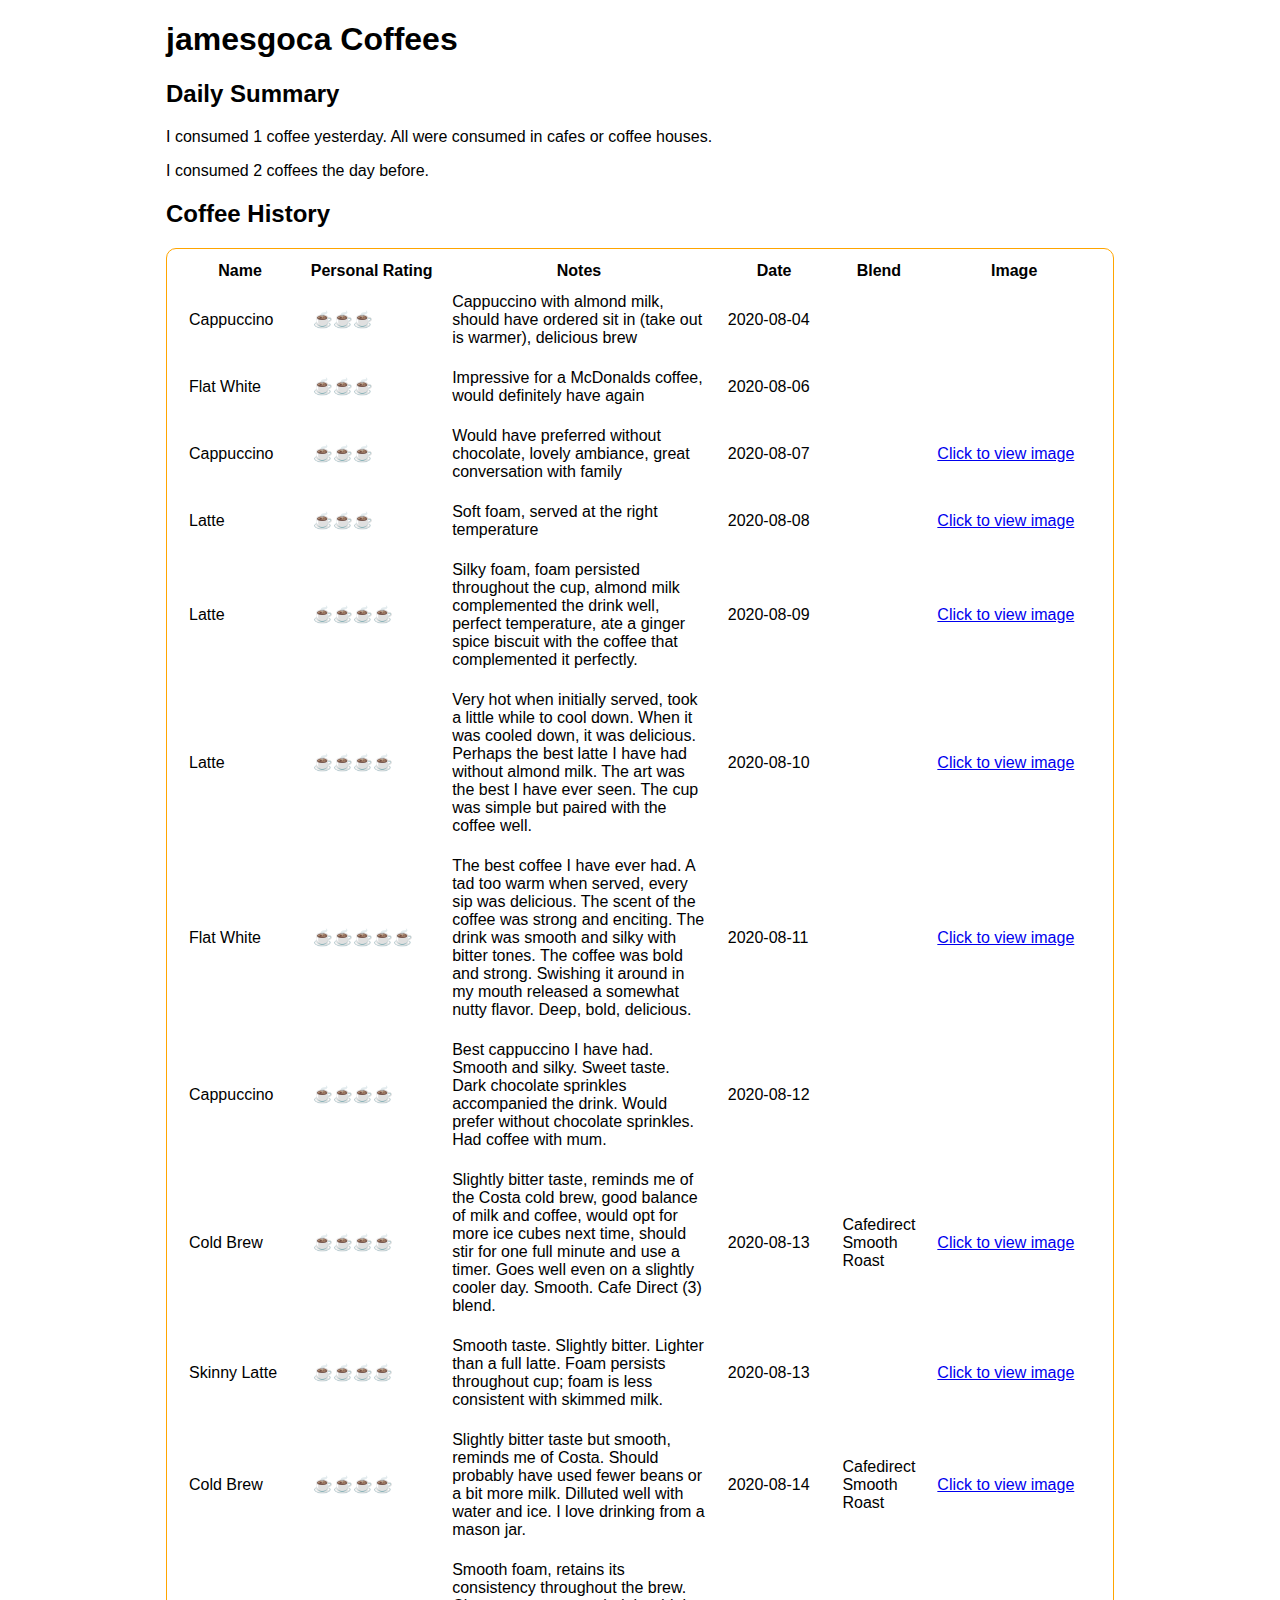
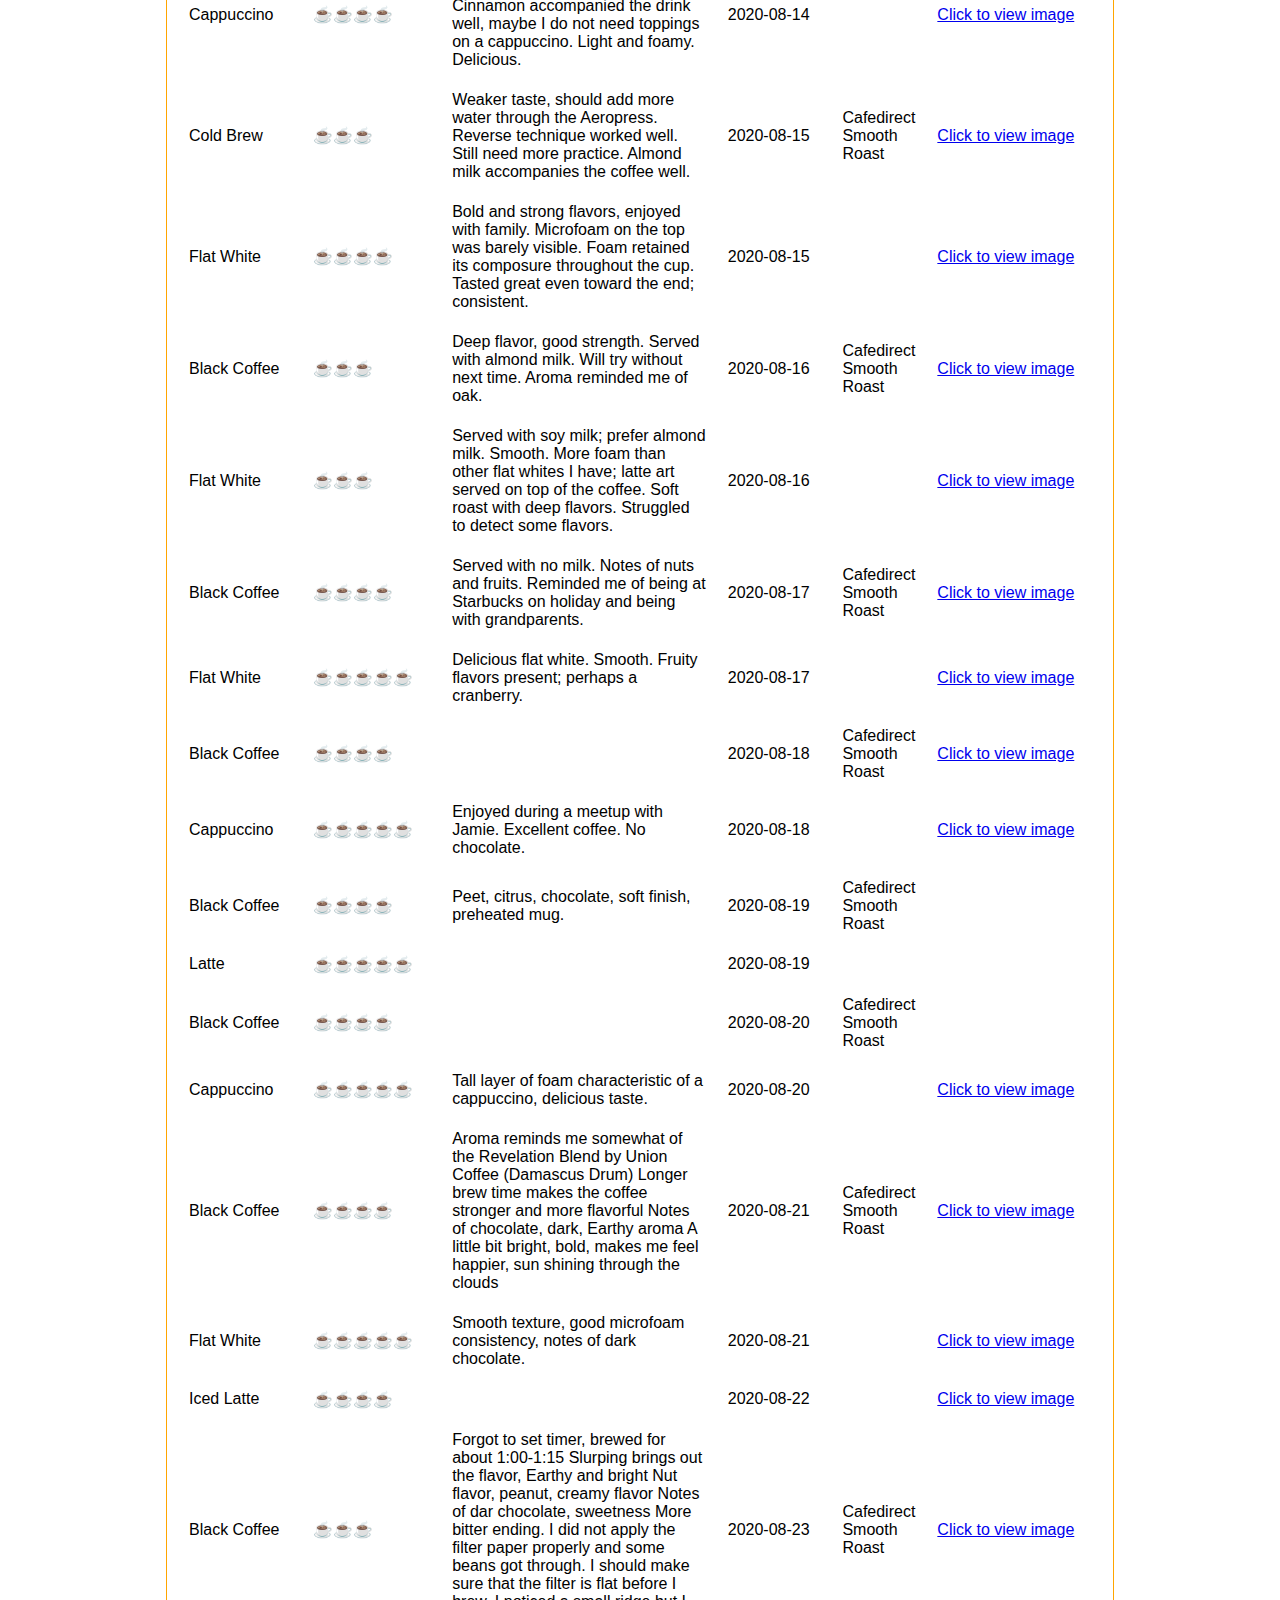
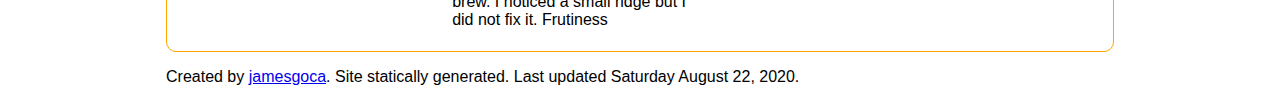
<file: index.html>
<!DOCTYPE html>
<html>
	<head>
    <meta charset="utf-8">
		<title>jamesgoca Coffee Tracker</title>

		<meta name="description" content="A list of all the coffees jamesgoca has consumed.">

		<link rel="stylesheet" href="styles.css">

		<link rel="icon" href="data:,">
	</head>
	<body>
		<main>
			<h1>jamesgoca Coffees</h1>
			<section>
				<h2>Daily Summary</h2>
				<p>I consumed 1 coffee yesterday.   All were consumed in cafes or coffee houses. </p>

				<p>I consumed 2 coffees the day before.</p>
				<h2>Coffee History</h2>
				<table style="width:100%">
					<tr>
						<th>Name</th>
						<th>Personal Rating</th>
						<th style="width:30%">Notes</th>
						<th>Date</th>
						<th style="width:10%">Blend</th>
						<th>Image</th>
					</tr>
					
					<tr>
						<td>Cappuccino</td>
						<td>☕️☕️☕️</td>
						<td>Cappuccino with almond milk, should have ordered sit in (take out is warmer), delicious brew</td>
						<td>2020-08-04</td>
						<td></td>
						<td></td>
					</tr>
					
					<tr>
						<td>Flat White</td>
						<td>☕️☕️☕️</td>
						<td>Impressive for a McDonalds coffee, would definitely have again</td>
						<td>2020-08-06</td>
						<td></td>
						<td></td>
					</tr>
					
					<tr>
						<td>Cappuccino</td>
						<td>☕️☕️☕️</td>
						<td>Would have preferred without chocolate, lovely ambiance, great conversation with family</td>
						<td>2020-08-07</td>
						<td></td>
						<td><a href='https://dl.airtable.com/.attachments/f38241d46d363b8082c6ff0696861b0e/9915fc6f/IMG_0170.HEIC'>Click to view image</a></td>
					</tr>
					
					<tr>
						<td>Latte</td>
						<td>☕️☕️☕️</td>
						<td>Soft foam, served at the right temperature</td>
						<td>2020-08-08</td>
						<td></td>
						<td><a href='https://dl.airtable.com/.attachments/1347ed18939f3cb4626bb516560a0a49/0ffbc279/IMG_0175_HEIC.jpeg'>Click to view image</a></td>
					</tr>
					
					<tr>
						<td>Latte</td>
						<td>☕️☕️☕️☕️</td>
						<td>Silky foam, foam persisted throughout the cup, almond milk complemented the drink well, perfect temperature, ate a ginger spice biscuit with the coffee that complemented it perfectly.</td>
						<td>2020-08-09</td>
						<td></td>
						<td><a href='https://dl.airtable.com/.attachments/eaec2ed90e3ba71a9ea0b4acbea386bd/f6aaafeb/coffee2.jpg'>Click to view image</a></td>
					</tr>
					
					<tr>
						<td>Latte</td>
						<td>☕️☕️☕️☕️</td>
						<td>Very hot when initially served, took a little while to cool down. When it was cooled down, it was delicious. Perhaps the best latte I have had without almond milk. The art was the best I have ever seen. The cup was simple but paired with the coffee well.</td>
						<td>2020-08-10</td>
						<td></td>
						<td><a href='https://dl.airtable.com/.attachments/e02fad906cd8de67d5dfc992c8ae0224/a6248e20/coffee3.jpg'>Click to view image</a></td>
					</tr>
					
					<tr>
						<td>Flat White</td>
						<td>☕️☕️☕️☕️☕️</td>
						<td>The best coffee I have ever had. A tad too warm when served, every sip was delicious. The scent of the coffee was strong and enciting. The drink was smooth and silky with bitter tones. The coffee was bold and strong. Swishing it around in my mouth released a somewhat nutty flavor. Deep, bold, delicious.</td>
						<td>2020-08-11</td>
						<td></td>
						<td><a href='https://dl.airtable.com/.attachments/faee4e0a414fd900057283c2656a4647/a1dc6a88/coffee.jpg'>Click to view image</a></td>
					</tr>
					
					<tr>
						<td>Cappuccino</td>
						<td>☕️☕️☕️☕️</td>
						<td>Best cappuccino I have had. Smooth and silky. Sweet taste. Dark chocolate sprinkles accompanied the drink. Would prefer without chocolate sprinkles. Had coffee with mum.</td>
						<td>2020-08-12</td>
						<td></td>
						<td></td>
					</tr>
					
					<tr>
						<td>Cold Brew</td>
						<td>☕️☕️☕️☕️</td>
						<td>Slightly bitter taste, reminds me of the Costa cold brew, good balance of milk and coffee, would opt for more ice cubes next time, should stir for one full minute and use a timer. Goes well even on a slightly cooler day. Smooth. Cafe Direct (3) blend.</td>
						<td>2020-08-13</td>
						<td>Cafedirect Smooth Roast</td>
						<td><a href='https://dl.airtable.com/.attachments/378e3cad1a83b4c5db5d5b9a59d9da72/2f140c8d/IMG_0199.jpg'>Click to view image</a></td>
					</tr>
					
					<tr>
						<td>Skinny Latte</td>
						<td>☕️☕️☕️☕️</td>
						<td>Smooth taste. Slightly bitter. Lighter than a full latte. Foam persists throughout cup; foam is less consistent with skimmed milk.</td>
						<td>2020-08-13</td>
						<td></td>
						<td><a href='https://dl.airtable.com/.attachments/aeb375c5ffdfd388339c8cebbe6a7859/d4b869f2/coffee4.jpg'>Click to view image</a></td>
					</tr>
					
					<tr>
						<td>Cold Brew</td>
						<td>☕️☕️☕️☕️</td>
						<td>Slightly bitter taste but smooth, reminds me of Costa. Should probably have used fewer beans or a bit more milk. Dilluted well with water and ice. I love drinking from a mason jar.</td>
						<td>2020-08-14</td>
						<td>Cafedirect Smooth Roast</td>
						<td><a href='https://dl.airtable.com/.attachments/9f857e3b1b0c4041cb02054c762909b7/dbf5d313/coffee.jpg'>Click to view image</a></td>
					</tr>
					
					<tr>
						<td>Cappuccino</td>
						<td>☕️☕️☕️☕️</td>
						<td>Smooth foam, retains its consistency throughout the brew. Cinnamon accompanied the drink well, maybe I do not need toppings on a cappuccino. Light and foamy. Delicious.</td>
						<td>2020-08-14</td>
						<td></td>
						<td><a href='https://dl.airtable.com/.attachments/6edbd51cd53c2ab2f0e37cdbed5812f1/bdb0b08d/coffee.jpg'>Click to view image</a></td>
					</tr>
					
					<tr>
						<td>Cold Brew</td>
						<td>☕️☕️☕️</td>
						<td>Weaker taste, should add more water through the Aeropress. Reverse technique worked well. Still need more practice. Almond milk accompanies the coffee well.</td>
						<td>2020-08-15</td>
						<td>Cafedirect Smooth Roast</td>
						<td><a href='https://dl.airtable.com/.attachments/8efae689c440ef43bae6ef4d2162421a/1893cea7/coldbrew.jpg'>Click to view image</a></td>
					</tr>
					
					<tr>
						<td>Flat White</td>
						<td>☕️☕️☕️☕️</td>
						<td>Bold and strong flavors, enjoyed with family. Microfoam on the top was barely visible. Foam retained its composure throughout the cup. Tasted great even toward the end; consistent.</td>
						<td>2020-08-15</td>
						<td></td>
						<td><a href='https://dl.airtable.com/.attachments/7bd52256bb1dccfe8e320cf0b983b4c8/4fe4aaf1/IMG_0213.jpg'>Click to view image</a></td>
					</tr>
					
					<tr>
						<td>Black Coffee</td>
						<td>☕️☕️☕️</td>
						<td>Deep flavor, good strength. Served with almond milk. Will try without next time. Aroma reminded me of oak.</td>
						<td>2020-08-16</td>
						<td>Cafedirect Smooth Roast</td>
						<td><a href='https://dl.airtable.com/.attachments/059cd9423ad19fecba0d57f77c0cde31/bb9eb31c/IMG_0220.jpg'>Click to view image</a></td>
					</tr>
					
					<tr>
						<td>Flat White</td>
						<td>☕️☕️☕️</td>
						<td>Served with soy milk; prefer almond milk. Smooth. More foam than other flat whites I have; latte art served on top of the coffee. Soft roast with deep flavors. Struggled to detect some flavors.</td>
						<td>2020-08-16</td>
						<td></td>
						<td><a href='https://dl.airtable.com/.attachments/657cd01f7a31cfc0aedd95e10c31b23f/9bae1779/IMG_0222.jpg'>Click to view image</a></td>
					</tr>
					
					<tr>
						<td>Black Coffee</td>
						<td>☕️☕️☕️☕️</td>
						<td>Served with no milk. Notes of nuts and fruits. Reminded me of being at Starbucks on holiday and being with grandparents.</td>
						<td>2020-08-17</td>
						<td>Cafedirect Smooth Roast</td>
						<td><a href='https://dl.airtable.com/.attachments/5f9022a824f7c1037e197eaa062deb0c/0ce9e14d/IMG_0228.jpg'>Click to view image</a></td>
					</tr>
					
					<tr>
						<td>Flat White</td>
						<td>☕️☕️☕️☕️☕️</td>
						<td>Delicious flat white. Smooth. Fruity flavors present; perhaps a cranberry.</td>
						<td>2020-08-17</td>
						<td></td>
						<td><a href='https://dl.airtable.com/.attachments/71fda2add21fafcf01b26009385274d2/f7a756c0/IMG_0229.jpg'>Click to view image</a></td>
					</tr>
					
					<tr>
						<td>Black Coffee</td>
						<td>☕️☕️☕️☕️</td>
						<td></td>
						<td>2020-08-18</td>
						<td>Cafedirect Smooth Roast</td>
						<td><a href='https://dl.airtable.com/.attachments/6f45bcdc4aaa43369a7d78cb9a9b2c01/d68c1989/IMG_02312.jpg'>Click to view image</a></td>
					</tr>
					
					<tr>
						<td>Cappuccino</td>
						<td>☕️☕️☕️☕️☕️</td>
						<td>Enjoyed during a meetup with Jamie. Excellent coffee. No chocolate.</td>
						<td>2020-08-18</td>
						<td></td>
						<td><a href='https://dl.airtable.com/.attachments/540deae7c9cea0e1f6eb12bfaa35a819/781d7b31/IMG_02322.jpg'>Click to view image</a></td>
					</tr>
					
					<tr>
						<td>Black Coffee</td>
						<td>☕️☕️☕️☕️</td>
						<td>Peet, citrus, chocolate, soft finish, preheated mug.</td>
						<td>2020-08-19</td>
						<td>Cafedirect Smooth Roast</td>
						<td></td>
					</tr>
					
					<tr>
						<td>Latte</td>
						<td>☕️☕️☕️☕️☕️</td>
						<td></td>
						<td>2020-08-19</td>
						<td></td>
						<td></td>
					</tr>
					
					<tr>
						<td>Black Coffee</td>
						<td>☕️☕️☕️☕️</td>
						<td></td>
						<td>2020-08-20</td>
						<td>Cafedirect Smooth Roast</td>
						<td></td>
					</tr>
					
					<tr>
						<td>Cappuccino</td>
						<td>☕️☕️☕️☕️☕️</td>
						<td>Tall layer of foam characteristic of a cappuccino, delicious taste.</td>
						<td>2020-08-20</td>
						<td></td>
						<td><a href='https://dl.airtable.com/.attachments/99fca5446b30f02c9c05219f9ac2e72f/04fbdd0f/IMG_02352.jpg'>Click to view image</a></td>
					</tr>
					
					<tr>
						<td>Black Coffee</td>
						<td>☕️☕️☕️☕️</td>
						<td>Aroma reminds me somewhat of the Revelation Blend by Union Coffee (Damascus Drum)

Longer brew time makes the coffee stronger and more flavorful

Notes of chocolate, dark, Earthy aroma

A little bit bright, bold, makes me feel happier, sun shining through the clouds</td>
						<td>2020-08-21</td>
						<td>Cafedirect Smooth Roast</td>
						<td><a href='https://dl.airtable.com/.attachments/2724c49a1f86a109d2c3e2cf7a71e148/6ec01616/coffee12.jpg'>Click to view image</a></td>
					</tr>
					
					<tr>
						<td>Flat White</td>
						<td>☕️☕️☕️☕️☕️</td>
						<td>Smooth texture, good microfoam consistency, notes of dark chocolate.</td>
						<td>2020-08-21</td>
						<td></td>
						<td><a href='https://dl.airtable.com/.attachments/51ea25fa3946ba8b5f9fb9fcd8c54e8f/1ebfd3fa/coffee22.jpg'>Click to view image</a></td>
					</tr>
					
					<tr>
						<td>Iced Latte</td>
						<td>☕️☕️☕️☕️</td>
						<td></td>
						<td>2020-08-22</td>
						<td></td>
						<td><a href='https://dl.airtable.com/.attachments/01458db40df5727cbbfb06a6a67ca55f/1e4ddcad/IMG_0264.jpg'>Click to view image</a></td>
					</tr>
					
					<tr>
						<td>Black Coffee</td>
						<td>☕️☕️☕️</td>
						<td>Forgot to set timer, brewed for about 1:00-1:15

Slurping brings out the flavor, Earthy and bright

Nut flavor, peanut, creamy flavor

Notes of dar chocolate, sweetness

More bitter ending. I did not apply the filter paper properly and some beans got through. I should make sure that the filter is flat before I brew. I noticed a small ridge but I did not fix it.

Frutiness
</td>
						<td>2020-08-23</td>
						<td>Cafedirect Smooth Roast</td>
						<td><a href='https://dl.airtable.com/.attachments/65c655aecff920aaf595d8d22262b0ba/582a27ea/IMG_0275.jpg'>Click to view image</a></td>
					</tr>
					
				</table> 
			</section>
		</main>
		<footer>
			<p>Created by <a href="https://jamesg.app">jamesgoca</a>. Site statically generated. Last updated Saturday August 22, 2020.</p>
		</footer>
	</body>
</html>
</file>
<file: styles.css>
html {
	font-family: Tahoma, Geneva, sans-serif;
}

main, footer {
	width: 75%;
	margin: auto;
}

table {
	border: 1px solid orange;
	border-radius: 10px;
	padding: 10px;
}

td {
	padding: 10px;
}
</file>
